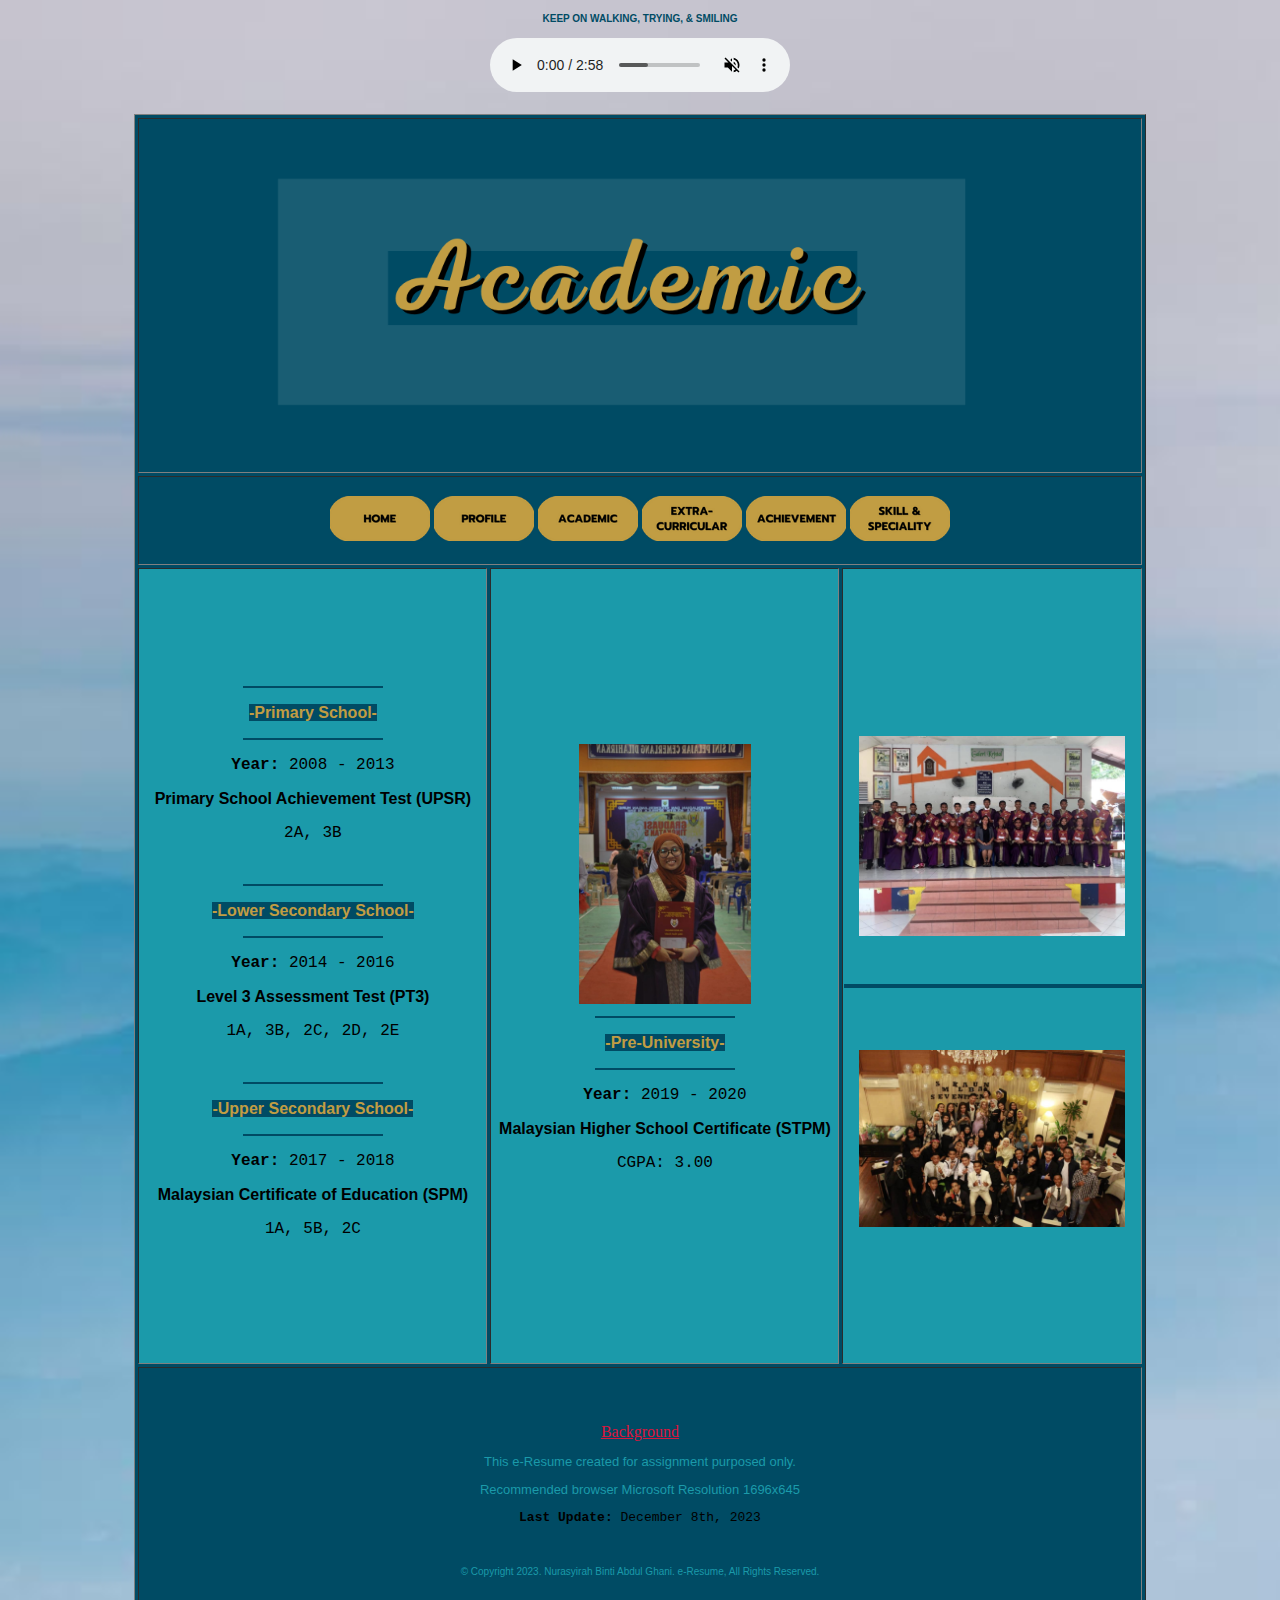
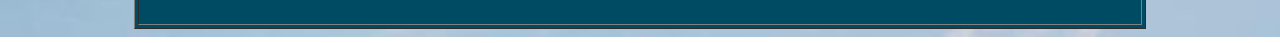
<file: academic.html>
<!DOCTYPE html>
<html lang="en">
<head>
    <meta charset="UTF-8">
    <meta name="viewport" content="width=device-width, initial-scale=1.0">
    <link rel="stylesheet" href="general.css">
    <title>Document</title>
</head>
<header>
    <h4>KEEP ON WALKING, TRYING, & SMILING</h4>
</header>
<body background="Picture/mainbackground.jpg">
    <!--** table setting ** -->
    <!-- ** audio ** -->
    <div align="center">
        <audio controls autoplay muted loop>
            <source src="Audio/music.mp3" type="audio/mp3">
        </audio>
    </div>
    <br>
    <table width="80%" cellspacing="3" cellspacing="2" align="center" border="1px" style="background-color: #004b64">
        <!-- ** 1st table row ** -->
        <tr>
            <td colspan="3">
            <img src="Picture/academicheader.png" width="100%" valign="top">
            </td>
        </tr>
        <!-- ** 2nd table row ** -->
        <tr>
            <td align="center" colspan="3">
                <br>
                <a href="index.html"><img src="Picture/home.png" width="10%"></a>
                <a href="profile.html"><img src="Picture/profile.png" width="10%"></a>
                <a href="academic.html"><img src="Picture/academic.png" width="10%"></a>
                <a href="extracurricular.html"><img src="Picture/curricular.png" width="10%"></a>
                <a href="achievement.html"><img src="Picture/achievement.png" width="10%"></a>
                <a href="skillsandspeciality.html"><img src="Picture/skillandspeciality.png" width="10%"></a>
                <br>
                <br>
            </td>
        </tr>
        <!-- ** 3rd table row ** -->
        <tr>
            <!--** first row ** -->
            <td style="background-color: #1B9AAA;" width="35%" align="center">
                <br>
                <br>
                <br>
                <br>
                <br>
                <br>
                <hr size="2" width="40%" align="center" color="#004b64"/>
                <p style="font-family: 'Franklin Gothic Medium', 'Arial Narrow', Arial, sans-serif; font-size: medium; color: #c19d43;">
                    <b style="background-color: #004b64;"> -Primary School- </b></p>
                <hr size="2" width="40%" align="center" color="#004b64"/>
                <p style="font-family: monospace; font-size: large;"><b> Year: </b> 2008 - 2013 </p>
                <P style="font-family: 'Trebuchet MS', 'Lucida Sans Unicode', 'Lucida Grande', 'Lucida Sans', Arial, sans-serif; font-size: medium;">
                    <b> Primary School Achievement Test (UPSR) </b></P>
                <p style="font-family: monospace; font-size: large;">2A, 3B</p>
                <br>
                <hr size="2" width="40%" align="center" color="#004b64"/>
                <p style="font-family: 'Franklin Gothic Medium', 'Arial Narrow', Arial, sans-serif; font-size: medium; color: #c19d43;">
                    <b style="background-color: #004b64;"> -Lower Secondary School- </b></p>
                <hr size="2" width="40%" align="center" color="#004b64"/>
                <p style="font-family: monospace; font-size: large;"><b> Year: </b> 2014 - 2016 </p>
                <p style="font-family: 'Trebuchet MS', 'Lucida Sans Unicode', 'Lucida Grande', 'Lucida Sans', Arial, sans-serif; font-size: medium;">
                    <b> Level 3 Assessment Test (PT3)</b></p>
                <p style="font-family: monospace; font-size: large;">1A, 3B, 2C, 2D, 2E</p>
                <br>
                <hr size="2" width="40%" align="center" color="#004b64"/>
                <p style="font-family: 'Franklin Gothic Medium', 'Arial Narrow', Arial, sans-serif; font-size: medium; color: #c19d43;">
                    <b style="background-color: #004b64;"> -Upper Secondary School- </b></p>
                <hr size="2" width="40%" align="center" color="#004b64"/>
                <p style="font-family: monospace; font-size: large;"><b> Year: </b> 2017 - 2018 </p>
                <p style="font-family: 'Trebuchet MS', 'Lucida Sans Unicode', 'Lucida Grande', 'Lucida Sans', Arial, sans-serif; font-size: medium;">
                    <b> Malaysian Certificate of Education (SPM)</b></p>
                <p style="font-family: monospace; font-size: large;">1A, 5B, 2C</p>
                <br>
                <br>
                <br>
                <br>
                <br>
                <br>
            </td>
            <!-- ** second row ** -->
            <td style="background-color: #1B9AAA;" width="35%" align="center">
                <br>
                <br>
                <br>
                <img src="Picture/grad1.jpg" width="50%" valign="center">
                <br>
                <hr size="2" width="40%" align="center" color="#004b64"/>
                <p style="font-family: 'Franklin Gothic Medium', 'Arial Narrow', Arial, sans-serif; font-size: medium; color: #c19d43;">
                    <b style="background-color: #004b64;"> -Pre-University- </b></p>
                <hr size="2" width="40%" align="center" color="#004b64"/>
                <p style="font-family: monospace; font-size: large;"><b> Year: </b> 2019 - 2020 </p>
                <p style="font-family: 'Trebuchet MS', 'Lucida Sans Unicode', 'Lucida Grande', 'Lucida Sans', Arial, sans-serif; font-size: medium;">
                    <b> Malaysian Higher School Certificate (STPM)</b></p>
                <p style="font-family: monospace; font-size: large;">CGPA: 3.00</p>
                <br>
                <br>
                <br>
            </td>
            <!-- ** third row ** -->
            <td style="background-color: #1B9AAA;" align="center">
                <br>
                <br>
                <img src="Picture/grad3.jpg" width="90%">
                <br>
                <br>
                <br>
                <hr size="4" width="100%" align="center" color="#004b64"/>
                <br>
                <br>
                <br>
                <img src="Picture/grad4.jpg" width="90%">
            </td>
        </tr>
        <!-- ** 4th table row ** -->
        <tr>
            <td colspan="3" align="center">
                <footer>
                    <br>
                    <br>
                    <br>
                    <a href="student.html" target="_blank" style="color: crimson;">Background</a>
                    <p> This e-Resume created for assignment purposed only.</p>
                    <p> Recommended browser Microsoft Resolution 1696x645</p>
                    <p style="font-family: monospace; font-size: medium; color: black;"><b>Last Update:</b> December 8th, 2023</p>
                    <br>
                    <p style="text-align: center; color:#1B9AAA; font-family: Verdana, Geneva, Tahoma, sans-serif; font-size: x-small;"> 
                    &copy; Copyright 2023. Nurasyirah Binti Abdul Ghani. e-Resume, All Rights Reserved.</p>
                    <br>
                    <br>
                    </footer>
            </td>
        </tr>
    
</body>
</html>
</file>
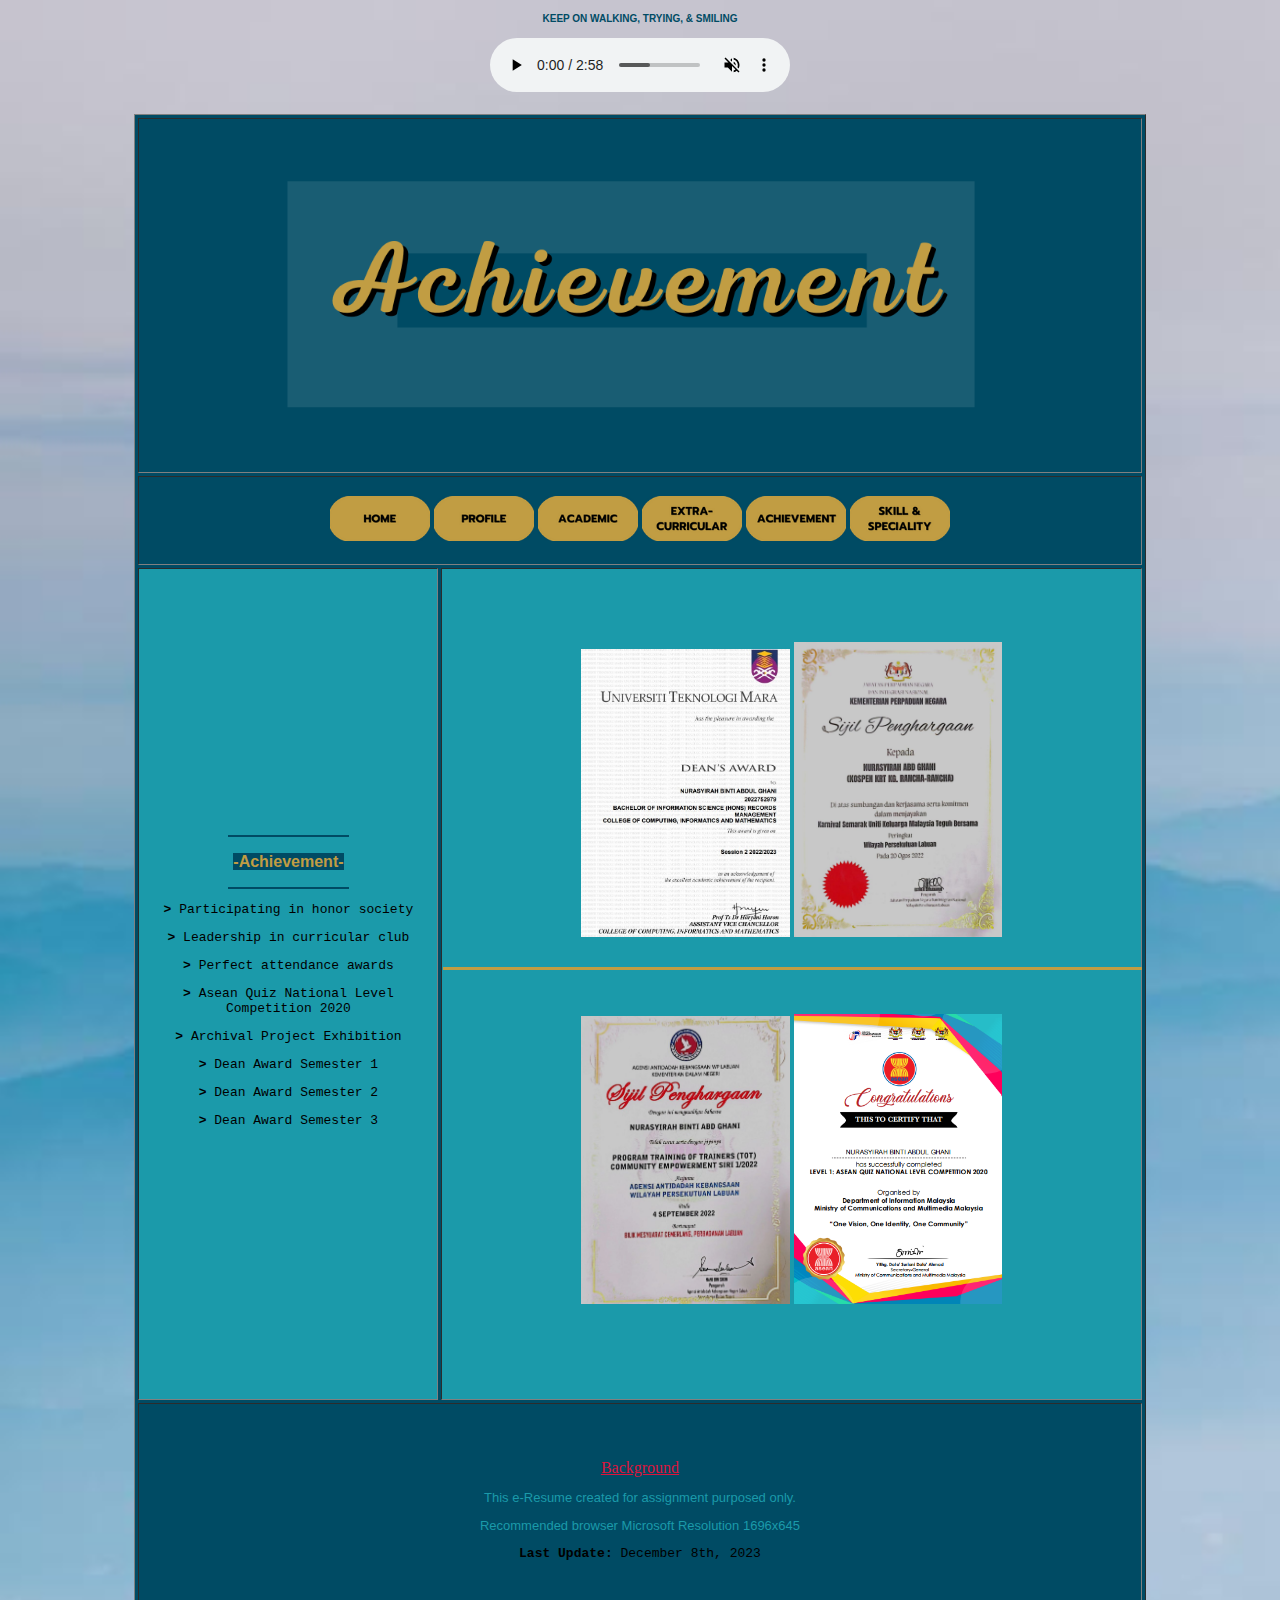
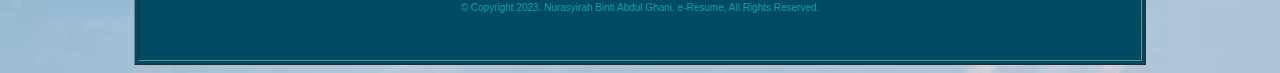
<file: achievement.html>
<!DOCTYPE html>
<html lang="en">
<head>
    <meta charset="UTF-8">
    <meta name="viewport" content="width=device-width, initial-scale=1.0">
    <link rel="stylesheet" href="general.css">
    <title>Achievement</title>
</head>
<header>
    <h4>KEEP ON WALKING, TRYING, & SMILING</h4>
</header>
<body background="Picture/mainbackground.jpg">
    <!--** table setting ** -->
    <!-- ** audio ** -->
    <div align="center">
        <audio controls autoplay muted loop>
            <source src="Audio/music.mp3" type="audio/mp3">
        </audio>
    </div>
    <br>
    <table width="80%" cellspacing="3" cellspacing="2" align="center" border="1px" style="background-color: #004b64">
        <!-- ** 1st table row ** -->
        <tr>
            <td colspan="3">
            <img src="Picture/achievementheader.png" width="100%" valign="top">
            </td>
        </tr>
        <!-- ** 2nd table row ** -->
        <tr>
            <td align="center" colspan="2">
                <br>
                <a href="index.html"><img src="Picture/home.png" width="10%"></a>
                <a href="profile.html"><img src="Picture/profile.png" width="10%"></a>
                <a href="academic.html"><img src="Picture/academic.png" width="10%"></a>
                <a href="extracurricular.html"><img src="Picture/curricular.png" width="10%"></a>
                <a href="achievement.html"><img src="Picture/achievement.png" width="10%"></a>
                <a href="skillsandspeciality.html"><img src="Picture/skillandspeciality.png" width="10%"></a>
                <br>
                <br>
            </td>
        </tr>
        <!-- ** 3rd table row **-->
        <tr>
            <td style="background-color: #1B9AAA;" align="center" width="30%">
                <br>
                <br>
                <br>
                <br>
                <br>
                <br>
                <br>
                <hr size="2" width="40%" align="center" color="#004b64"/>
                <p style="font-family: 'Franklin Gothic Medium', 'Arial Narrow', Arial, sans-serif; font-size: medium; color: #c19d43;">
                    <b style="background-color: #004b64;"> -Achievement- </b></p>
                <hr size="2" width="40%" align="center" color="#004b64"/>
                <p style="font-family: monospace; font-size: medium;"><b>></b> Participating in honor society </p>
                <p style="font-family: monospace; font-size: medium;"><b>></b> Leadership in curricular club </p>
                <p style="font-family: monospace; font-size: medium;"><b>></b> Perfect attendance awards </p>
                <p style="font-family: monospace; font-size: medium;"><b>></b> Asean Quiz National Level Competition 2020 </p>
                <p style="font-family: monospace; font-size: medium;"><b>></b> Archival Project Exhibition </p>
                <p style="font-family: monospace; font-size: medium;"><b>></b> Dean Award Semester 1 </p>
                <p style="font-family: monospace; font-size: medium;"><b>></b> Dean Award Semester 2 </p>
                <p style="font-family: monospace; font-size: medium;"><b>></b> Dean Award Semester 3 </p>
                <br>
                <br>
                <br>
                <br>
                <br>
                <br>
                <br>
            </td>
            <td style="background-color: #1B9AAA;" align="center">
                <br>
                <br>
                <br>
                <br>
                <img src="Picture/Cert1.jpg" width="30%">
                <img src="Picture/Cert2.jpg" width="30%">
                <br>
                <br>
                <hr size="3" width="100%" align="center" color="#c19d43"/>
                <br>
                <br>
                <img src="Picture/Cert3.jpg" width="30%">
                <img src="Picture/Cert4.png" width="30%">
                <br>
                <br>
                <br>
                <br>
                <br>
                <br>
            </td>
        </tr>
        <!-- ** 4th table row ** -->
        <tr>
            <td colspan="2" align="center">
                <br>
                <br>
                <br>
                <a href="student.html" target="_blank" style="color: crimson;">Background</a>
                <p style="text-align: center; color:#1B9AAA; font-family: Verdana, Geneva, Tahoma, sans-serif; font-size: small;">
                    This e-Resume created for assignment purposed only.</p>
                <p style="text-align: center; color:#1B9AAA; font-family: Verdana, Geneva, Tahoma, sans-serif; font-size: small;">
                    Recommended browser Microsoft Resolution 1696x645</p>
                <p style="font-family: monospace; font-size: medium; color: black;"><b>Last Update:</b> December 8th, 2023</p>
                <br>
                <footer>
                <p style="text-align: center; color:#1B9AAA; font-family: Verdana, Geneva, Tahoma, sans-serif; font-size: x-small;"> 
                    &copy; Copyright 2023. Nurasyirah Binti Abdul Ghani. e-Resume, All Rights Reserved.</p>
                <br>
                <br>
                </footer>
            </td>
        </tr>
</body>
</html>
</file>
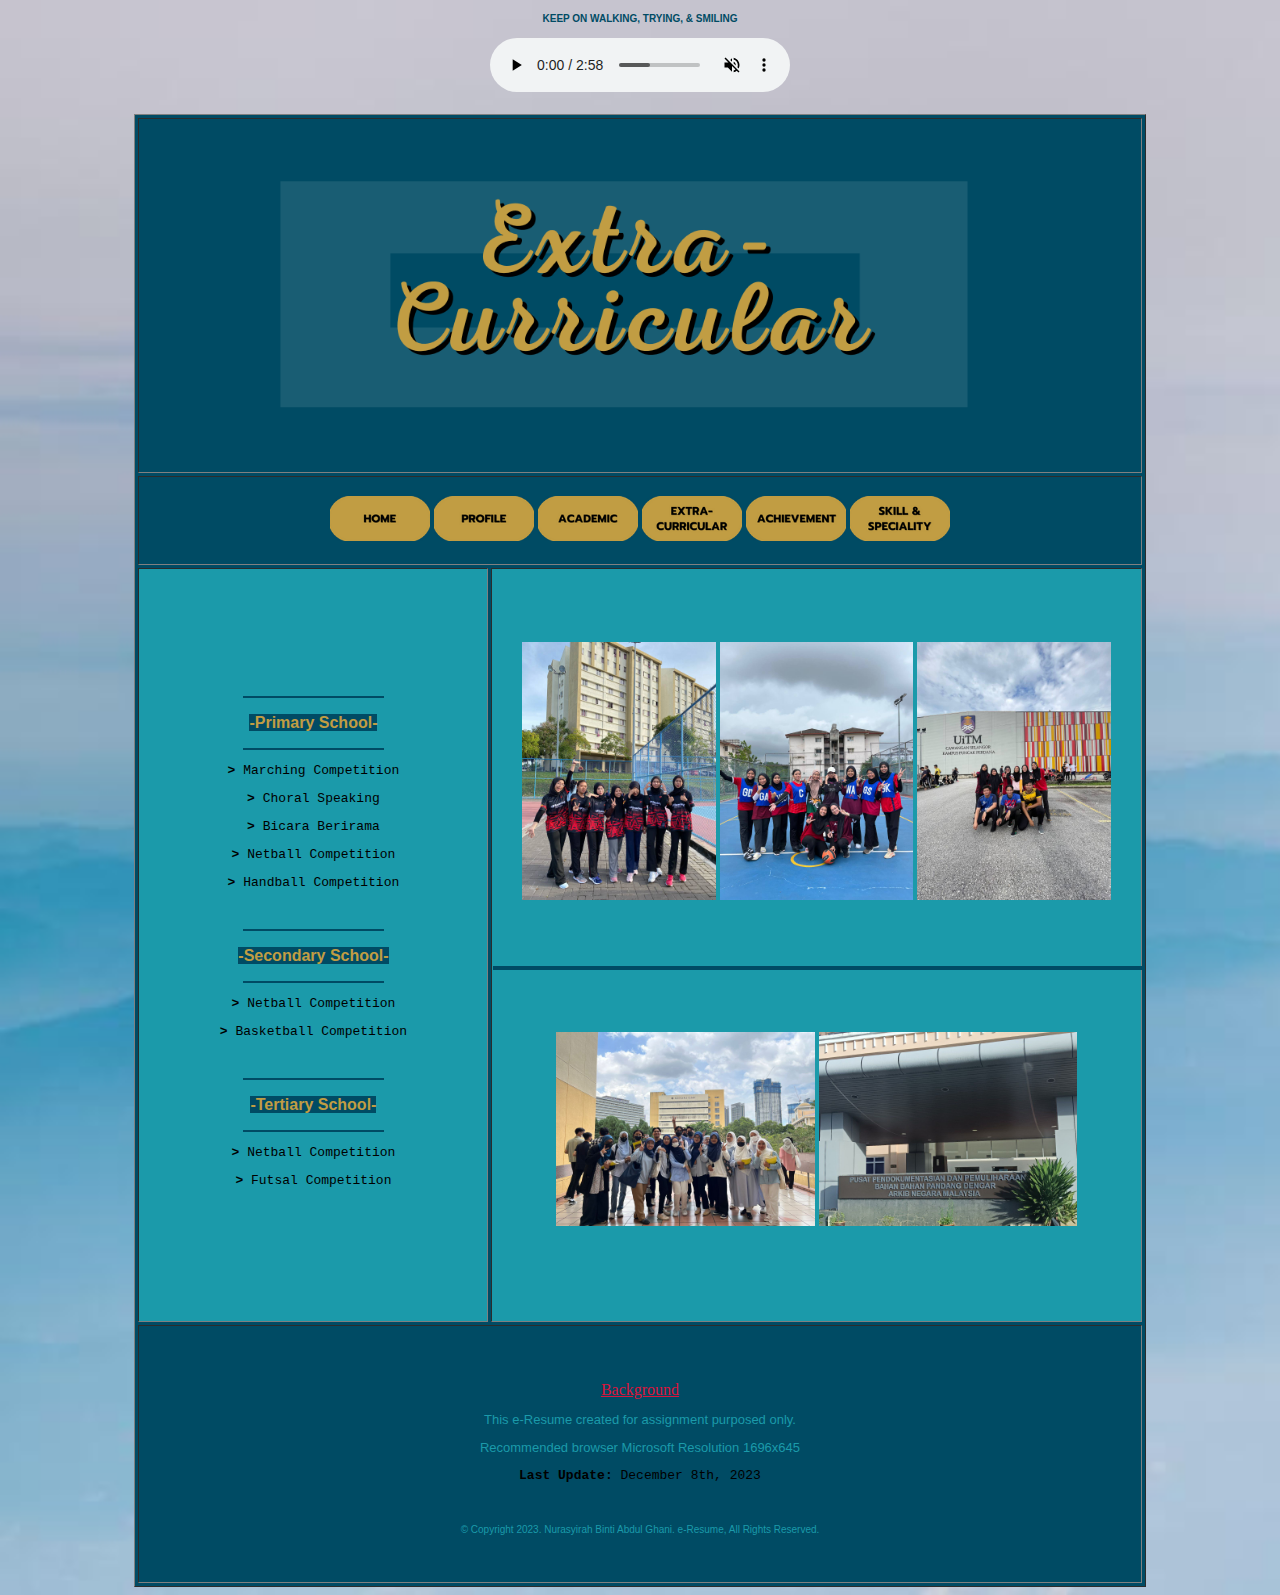
<file: extracurricular.html>
<!DOCTYPE html>
<html lang="en">
<head>
    <meta charset="UTF-8">
    <meta name="viewport" content="width=device-width, initial-scale=1.0">
    <link rel="stylesheet" href="general.css">
    <title>Document</title>
</head>
<header>
    <h4>KEEP ON WALKING, TRYING, & SMILING</h4>
</header>
<body background="Picture/mainbackground.jpg">
    <!--** table setting ** -->
    <!-- ** audio ** -->
    <div align="center">
        <audio controls autoplay muted loop>
            <source src="Audio/music.mp3" type="audio/mp3">
        </audio>
    </div>
    <br>
    <table width="80%" cellspacing="3" cellspacing="2" align="center" border="1px" style="background-color: #004b64">
        <!-- ** 1st table row ** -->
        <tr>
            <td colspan="3">
            <img src="Picture/curricularheader.png" width="100%" valign="top">
            </td>
        </tr>
        <!-- ** 2nd table row ** -->
        <tr>
            <td align="center" colspan="2">
                <br>
                <a href="index.html"><img src="Picture/home.png" width="10%"></a>
                <a href="profile.html"><img src="Picture/profile.png" width="10%"></a>
                <a href="academic.html"><img src="Picture/academic.png" width="10%"></a>
                <a href="extracurricular.html"><img src="Picture/curricular.png" width="10%"></a>
                <a href="achievement.html"><img src="Picture/achievement.png" width="10%"></a>
                <a href="skillsandspeciality.html"><img src="Picture/skillandspeciality.png" width="10%"></a>
                <br>
                <br>
            </td>
        </tr>
        <!-- ** 3rd table row **-->
        <tr>
            <td style="background-color: #1B9AAA;" width="35%" align="center">
                <br>
                <br>
                <br>
                <br>
                <br>
                <hr size="2" width="40%" align="center" color="#004b64"/>
                <p style="font-family: 'Franklin Gothic Medium', 'Arial Narrow', Arial, sans-serif; font-size: medium; color: #c19d43;">
                    <b style="background-color: #004b64;"> -Primary School- </b></p>
                <hr size="2" width="40%" align="center" color="#004b64"/>
                <p style="font-family: monospace; font-size: medium;"><b>></b> Marching Competition </p>
                <p style="font-family: monospace; font-size: medium;"><b>></b> Choral Speaking </p>
                <p style="font-family: monospace; font-size: medium;"><b>></b> Bicara Berirama </p>
                <p style="font-family: monospace; font-size: medium;"><b>></b> Netball Competition </p>
                <p style="font-family: monospace; font-size: medium;"><b>></b> Handball Competition </p>
                <br>
                <hr size="2" width="40%" align="center" color="#004b64"/>
                <p style="font-family: 'Franklin Gothic Medium', 'Arial Narrow', Arial, sans-serif; font-size: medium; color: #c19d43;">
                    <b style="background-color: #004b64;"> -Secondary School- </b></p>
                <hr size="2" width="40%" align="center" color="#004b64"/>
                <p style="font-family: monospace; font-size: medium;"><b>></b> Netball Competition </p>
                <p style="font-family: monospace; font-size: medium;"><b>></b> Basketball Competition </p>
                <br>
                <hr size="2" width="40%" align="center" color="#004b64"/>
                <p style="font-family: 'Franklin Gothic Medium', 'Arial Narrow', Arial, sans-serif; font-size: medium; color: #c19d43;">
                    <b style="background-color: #004b64;"> -Tertiary School- </b></p>
                <hr size="2" width="40%" align="center" color="#004b64"/>
                <p style="font-family: monospace; font-size: medium;"><b>></b> Netball Competition </p>
                <p style="font-family: monospace; font-size: medium;"><b>></b> Futsal Competition </p>
                <br>
                <br>
                <br>
                <br>
                <br>
            </td>
            <td style="background-color: #1B9AAA;" align="center">
                <br>
                <br>
                <br>
                <br>
                <img src="Picture/sport1.jpg" width="30%">
                <img src="Picture/sport2.jpg" width="30%">
                <img src="Picture/sport3.jpg" width="30%">
                <br>
                <br>
                <br>
                <br>
                <hr size="4" width="100%" align="center" color="#004b64"/>
                <br>
                <br>
                <br>
                <img src="Picture/activity1.jpg" width="40%">
                <img src="Picture/activity2.jpg" width="40%">
                <br>
                <br>
                <br>
                <br>
                <br>
                <br>
            </td>
        </tr>
        <!-- ** 4th table row ** -->
        <tr>
            <td colspan="2" align="center">
                <br>
                <br>
                <br>
                <a href="student.html" target="_blank" style="color: crimson;">Background</a>
                <p style="text-align: center; color:#1B9AAA; font-family: Verdana, Geneva, Tahoma, sans-serif; font-size: small;">
                    This e-Resume created for assignment purposed only.</p>
                <p style="text-align: center; color:#1B9AAA; font-family: Verdana, Geneva, Tahoma, sans-serif; font-size: small;">
                    Recommended browser Microsoft Resolution 1696x645</p>
                <p style="font-family: monospace; font-size: medium; color: black;"><b>Last Update:</b> December 8th, 2023</p>
                <br>
                <footer>
                <p style="text-align: center; color:#1B9AAA; font-family: Verdana, Geneva, Tahoma, sans-serif; font-size: x-small;"> 
                    &copy; Copyright 2023. Nurasyirah Binti Abdul Ghani. e-Resume, All Rights Reserved.</p>
                <br>
                <br>
                </footer>
            </td>
        </tr>

    
</body>
</html>
</file>
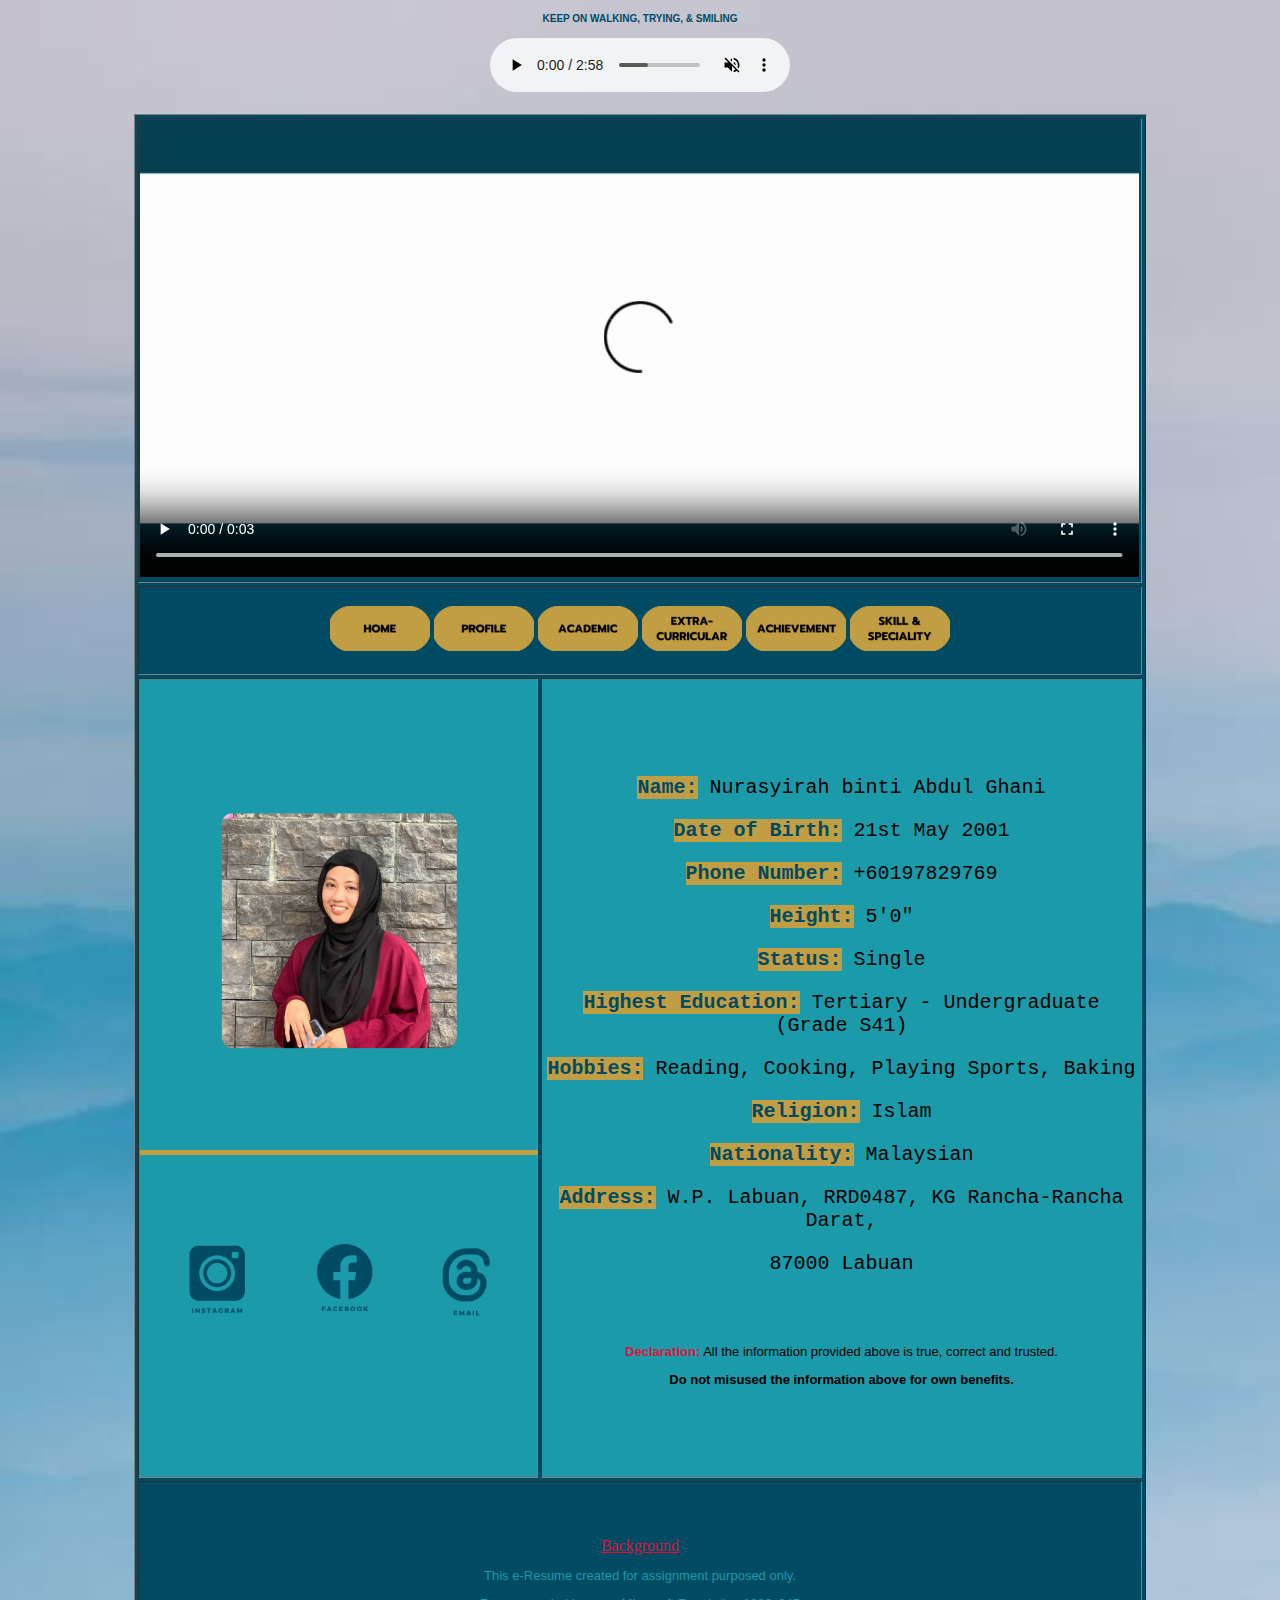
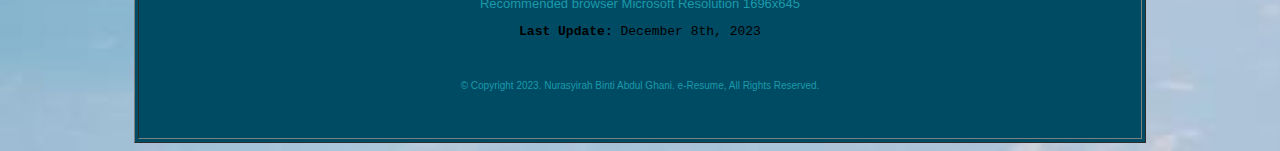
<file: profile.html>
<!DOCTYPE html>
<html lang="en">
<head>
    <meta charset="UTF-8">
    <meta name="viewport" content="width=device-width, initial-scale=1.0">
    <link rel="stylesheet" href="general.css">
    <title>Profile</title>
</head>
<header>
    <h4>KEEP ON WALKING, TRYING, & SMILING</h4>
</header>
<body background="Picture/mainbackground.jpg">
    <!--** table setting ** -->
    <!-- ** audio ** -->
    <div align="center">
        <audio controls autoplay muted loop>
            <source src="Audio/music.mp3" type="audio/mp3">
        </audio>
    </div>
    <br>
    <table width="80%" cellspacing="3" cellspacing="2" align="center" border="1px" style="background-color: #004b64">
        <!-- ** 1st table row ** -->
        <tr>
            <td colspan="2">
            <video src="Video/profilevideo.mp4" controls="autoplay" autoplay="" width="100%" valign="top">
            </td>
        </tr>
        <!-- ** 2nd table row **-->
        <tr>
            <td align="center" colspan="2">
                <br>
                <a href="index.html"><img src="Picture/home.png" width="10%"></a>
                <a href="profile.html"><img src="Picture/profile.png" width="10%"></a>
                <a href="academic.html"><img src="Picture/academic.png" width="10%"></a>
                <a href="extracurricular.html"><img src="Picture/curricular.png" width="10%"></a>
                <a href="achievement.html"><img src="Picture/achievement.png" width="10%"></a>
                <a href="skillsandspeciality.html"><img src="Picture/skillandspeciality.png" width="10%"></a>
                <br>
                <br>
            </td>
        </tr>
        <!-- ** 3rd table row** -->
        <tr>
            <!-- ** sidebar start ** -->
            <td width="40%" style="background-color: #1b9aaa;" align="center" valign="top">
                <br>
                <br>
                <br>
                <br>
                <br>
                <img src="Picture/myself2.png" width="80%">
                <br>
                <br>
                <br>
                <hr size="5" width="100%" align="center" color="#c19d43"/>
                <br>
                <br>
                <br>
                <image align="center" colspan="2">
                <a href="https://www.instagram.com/_afectuosoverde/" target="_blank"><img src="Picture/instalogo.png" width="30%"></a>
                <a href="https://www.facebook.com/ash.dghtr.5/" target="_blank"><img src="Picture/facebooklogo.png" width="30%"></a>
                <a href="mailto:nrasyrahghani@gmail.com"><img src="Picture/emaillogo.png" width="30%"></a>
                </image>
                <br>
                <br>
                <br>
                <br>
                <br>
                <br>
                <br>
                <br>
            </td>
            <td colspan="1" style="background-color: #1B9AAA;" width="%" align="center">
                <p style="font-family: monospace; font-size: x-large;"><b style="color: #004b64; background-color: #c19d43;"> Name:</b> 
                     Nurasyirah binti Abdul Ghani </p>
                <p style="font-family: monospace; font-size: x-large;"><b style="color: #004b64; background-color: #c19d43;"> Date of Birth:</b> 
                    21st May 2001 </p>
                <p style="font-family: monospace; font-size: x-large;"><b style="color: #004b64; background-color: #c19d43;"> Phone Number:</b> 
                    +60197829769 </p>
                <p style="font-family: monospace; font-size: x-large;"><b style="color: #004b64; background-color: #c19d43;"> Height:</b> 
                    5'0"</p>
                <p style="font-family: monospace; font-size: x-large;"><b style="color: #004b64; background-color: #c19d43;"> Status:</b> 
                    Single </p>
                <p style="font-family: monospace; font-size: x-large;"><b style="color: #004b64; background-color: #c19d43;"> Highest Education:</b> 
                    Tertiary - Undergraduate (Grade S41) </p>
                <p style="font-family: monospace; font-size: x-large;"><b style="color: #004b64; background-color: #c19d43;"> Hobbies:</b> 
                    Reading, Cooking, Playing Sports, Baking</p>
                <p style="font-family: monospace; font-size: x-large;"><b style="color: #004b64; background-color: #c19d43;"> Religion:</b> 
                    Islam </p>
                <p style="font-family: monospace; font-size: x-large;"><b style="color: #004b64; background-color: #c19d43;"> Nationality:</b> 
                    Malaysian </p>
                <p style="font-family: monospace; font-size: x-large;"><b style="color: #004b64; background-color: #c19d43;"> Address:</b> 
                        W.P. Labuan, RRD0487, KG Rancha-Rancha Darat, </p>
                <p style="font-family: monospace; font-size: x-large;"> 87000 Labuan </p>
                <br>
                <br>
                <p style="font-family: 'Franklin Gothic Medium', 'Arial Narrow', Arial, sans-serif; font-size: small;"><b style="color: crimson;"> Declaration:</b> 
                    All the information provided above is true, correct and trusted.</p> 
                <p style="font-family: 'Franklin Gothic Medium', 'Arial Narrow', Arial, sans-serif; font-size: small;"><b> 
                    Do not misused the information above for own benefits. </b></p>
            </td>
        </tr>
        <!-- ** 4th table row ** -->
        <tr>
            <td colspan="2" align="center">
                <footer>
                    <br>
                    <br>
                    <br>
                    <a href="student.html" target="_blank" style="color: crimson;">Background</a>
                    <p> This e-Resume created for assignment purposed only.</p>
                    <p> Recommended browser Microsoft Resolution 1696x645</p>
                    <p style="font-family: monospace; font-size: medium; color: black;"><b>Last Update:</b> December 8th, 2023</p>
                    <br>
                    <p style="text-align: center; color:#1B9AAA; font-family: Verdana, Geneva, Tahoma, sans-serif; font-size: x-small;"> 
                    &copy; Copyright 2023. Nurasyirah Binti Abdul Ghani. e-Resume, All Rights Reserved.</p>
                    <br>
                    <br>
                    </footer>
            </td>
        </tr>

    </table>
    
</body>
</html>
</file>
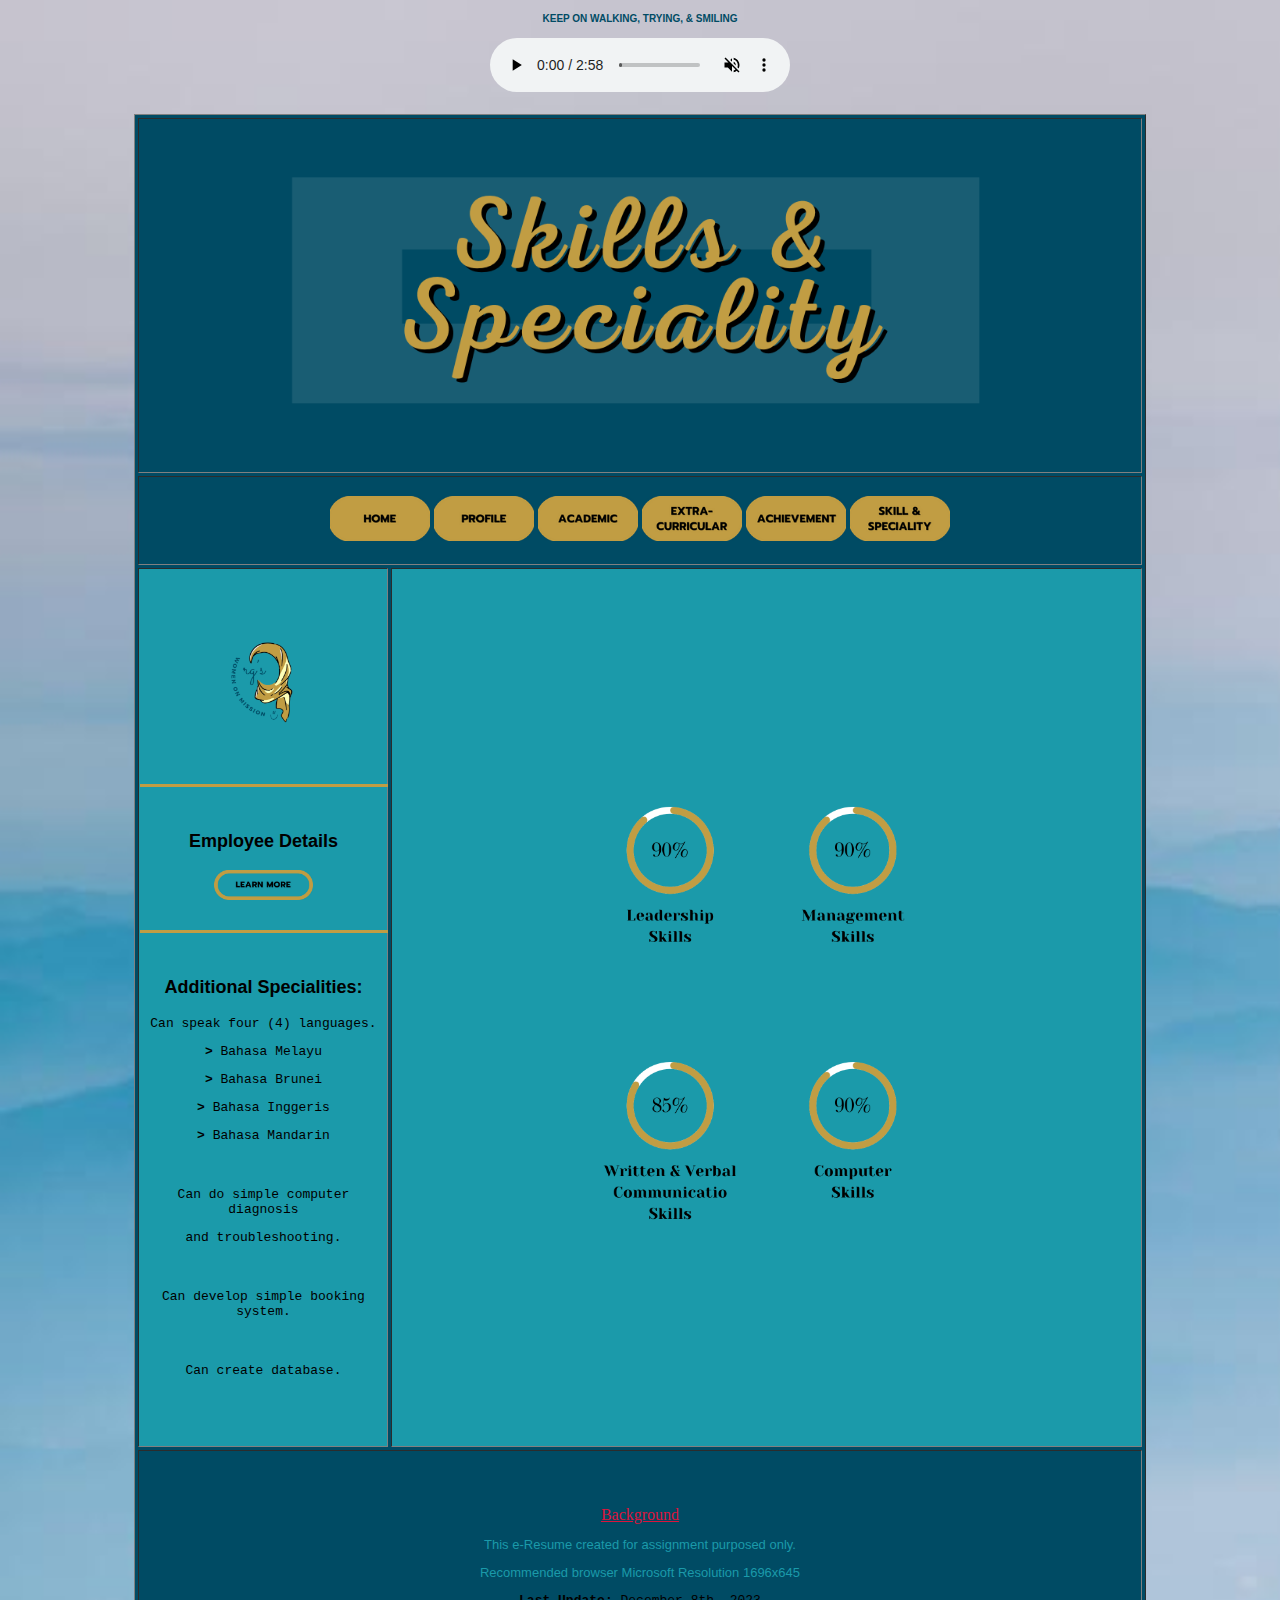
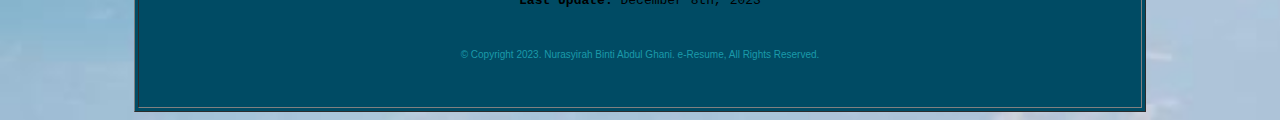
<file: skillsandspeciality.html>
<!DOCTYPE html>
<html lang="en">
<head>
    <meta charset="UTF-8">
    <meta name="viewport" content="width=device-width, initial-scale=1.0">
    <link rel="stylesheet" href="general.css">
    <title>Document</title>
</head>
<header>
    <h4>KEEP ON WALKING, TRYING, & SMILING</h4>
</header>
<body background="Picture/mainbackground.jpg">
    <!--** table setting ** -->
    <!-- ** audio ** -->
    <div align="center">
        <audio controls autoplay muted loop>
            <source src="Audio/music.mp3" type="audio/mp3">
        </audio>
    </div>
    <br>
    <table width="80%" cellspacing="3" cellspacing="2" align="center" border="1px" style="background-color: #004b64">
        <!-- ** 1st table row ** -->
        <tr>
            <td colspan="3">
            <img src="Picture/skillsandspecialityheader.png" width="100%" valign="top">
            </td>
        </tr>
        <!-- ** 2nd table row ** -->
        <tr>
            <td align="center" colspan="2">
                <br>
                <a href="index.html"><img src="Picture/home.png" width="10%"></a>
                <a href="profile.html"><img src="Picture/profile.png" width="10%"></a>
                <a href="academic.html"><img src="Picture/academic.png" width="10%"></a>
                <a href="extracurricular.html"><img src="Picture/curricular.png" width="10%"></a>
                <a href="achievement.html"><img src="Picture/achievement.png" width="10%"></a>
                <a href="skillsandspeciality.html"><img src="Picture/skillandspeciality.png" width="10%"></a>
                <br>
                <br>
            </td>
        </tr>
        <!-- ** 3rd table row **-->
        <tr>
            <td width="25%" style="background-color: #1b9aaa;" align="center" valign="top">
                <br>
                <br>
                <br>
                <img src="Picture/websitelogo.png" width="40%">
                <br>
                <br>
                <br>
                <hr size="3" width="100%" align="center" color="#c19d43"/>
                <br>
                <p style="font-size: large; font-family: 'Franklin Gothic Medium', 'Arial Narrow', Arial, sans-serif;"><b>Employee Details</b></p>
                <a href="profile.html"><img src="Picture/learnmore.png" width="40%"></a>
                <br>
                <br>
                <hr size="3" width="100%" align="center" color="#c19d43"/>
                <br>
                <p style="font-size: large; font-family: 'Franklin Gothic Medium', 'Arial Narrow', Arial, sans-serif;"><b>Additional Specialities:</b></p>
                <p style="font-family: monospace; font-size: medium;"> Can speak four (4) languages. </p>
                <p style="font-family: monospace; font-size: medium;"><b>></b> Bahasa Melayu </p>
                <p style="font-family: monospace; font-size: medium;"><b>></b> Bahasa Brunei </p>
                <p style="font-family: monospace; font-size: medium;"><b>></b> Bahasa Inggeris </p>
                <p style="font-family: monospace; font-size: medium;"><b>></b> Bahasa Mandarin </p>
                <br>
                <p style="font-family: monospace; font-size: medium;"> Can do simple computer diagnosis </p>
                <p style="font-family: monospace; font-size: medium;"> and troubleshooting. </p>
                <br>
                <p style="font-family: monospace; font-size: medium;"> Can develop simple booking system. </p>
                <br>
                <p style="font-family: monospace; font-size: medium;"> Can create database. </p>
                <br>
                <br>
                <br>
            </td>
            <td style="background-color: #1B9AAA;" align="center">
                <br>
                <br>
                <br>
                <img src="Picture/skill1.png" width="60%">
                <br>
                <img src="Picture/skill2.png" width="60%">
                <br>
                <br>
                <br>
            </td>
        </tr>
        <!-- ** 4th table row ** -->
        <tr>
            <td colspan="2" align="center">
                <br>
                <br>
                <br>
                <a href="student.html" target="_blank" style="color: crimson;">Background</a>
                <p style="text-align: center; color:#1B9AAA; font-family: Verdana, Geneva, Tahoma, sans-serif; font-size: small;">
                    This e-Resume created for assignment purposed only.</p>
                <p style="text-align: center; color:#1B9AAA; font-family: Verdana, Geneva, Tahoma, sans-serif; font-size: small;">
                    Recommended browser Microsoft Resolution 1696x645</p>
                <p style="font-family: monospace; font-size: medium; color: black;"><b>Last Update:</b> December 8th, 2023</p>
                <br>
                <footer>
                <p style="text-align: center; color:#1B9AAA; font-family: Verdana, Geneva, Tahoma, sans-serif; font-size: x-small;"> 
                    &copy; Copyright 2023. Nurasyirah Binti Abdul Ghani. e-Resume, All Rights Reserved.</p>
                <br>
                <br>
                </footer>
            </td>
        </tr>
</body>
</html>
</file>
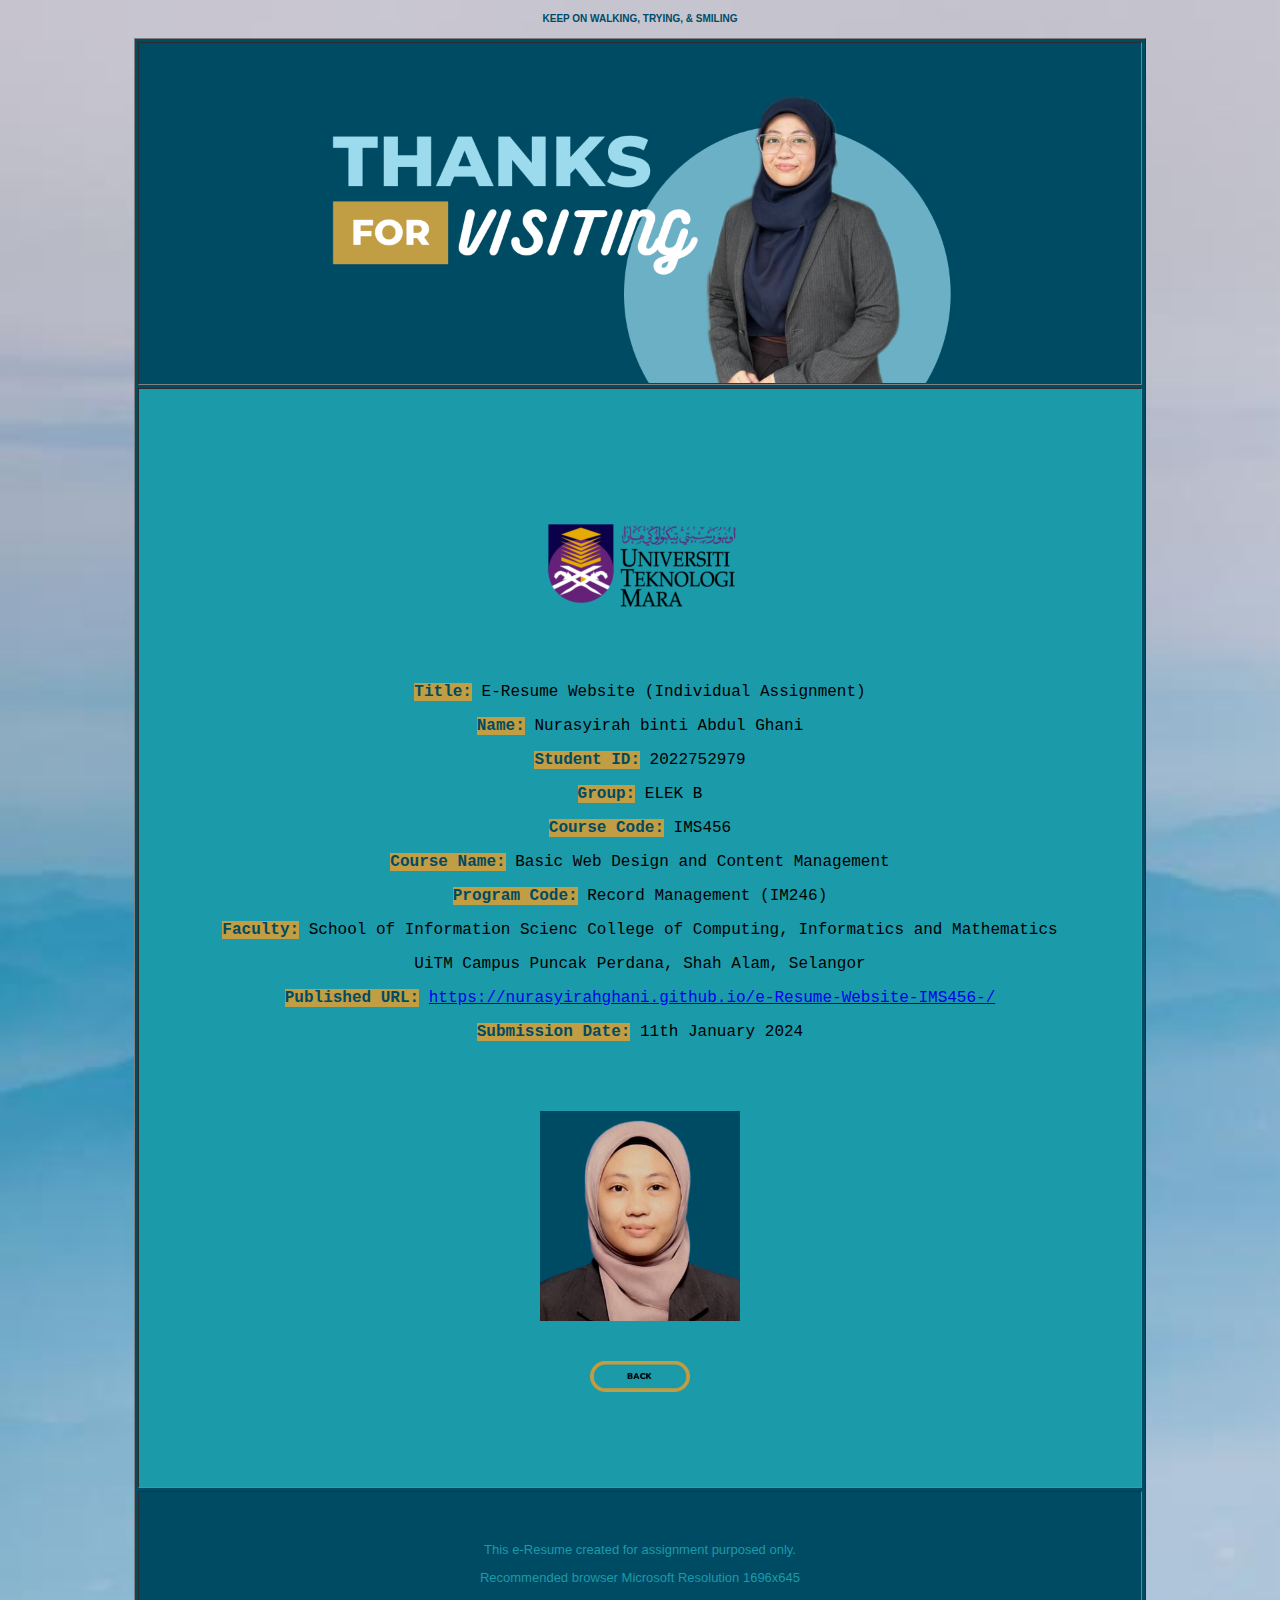
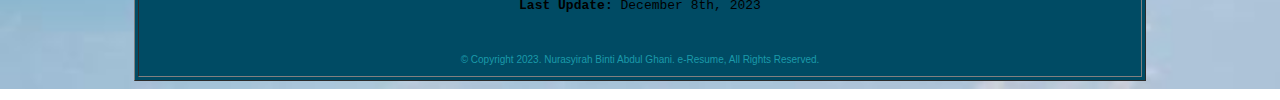
<file: student.html>
<!DOCTYPE html>
<html lang="en">
<head>
    <meta charset="UTF-8">
    <meta name="viewport" content="width=device-width, initial-scale=1.0">
    <link rel="stylesheet" href="general.css">
    <title>Document</title>
</head>
<header>
    <h4>KEEP ON WALKING, TRYING, & SMILING</h4>
</header>
<body background="Picture/mainbackground.jpg">
    <table width="80%" cellspacing="3" cellspacing="2" align="center" border="1px" style="background-color: #004b64">
    <tr>
        <td colspan="3">
        <img src="Picture/studentbackground.png" width="100%" valign="top">
        </td>
    </tr>
    <tr>
        <td style="background-color: #1b9aaa;" align="center">
        <br>
        <br>
        <br>
        <img src="Picture/uitmlogo.png" width="25%">
        <p style="font-family: monospace; font-size: large;"><b style="color: #004b64; background-color: #c19d43;"> Title:</b> 
            E-Resume Website (Individual Assignment)</p>
        <p style="font-family: monospace; font-size: large;"><b style="color: #004b64; background-color: #c19d43;"> Name:</b> 
            Nurasyirah binti Abdul Ghani </p>
       <p style="font-family: monospace; font-size: large;"><b style="color: #004b64; background-color: #c19d43;"> Student ID:</b> 
           2022752979 </p>
       <p style="font-family: monospace; font-size: large;"><b style="color: #004b64; background-color: #c19d43;"> Group:</b> 
           ELEK B </p>
       <p style="font-family: monospace; font-size: large;"><b style="color: #004b64; background-color: #c19d43;"> Course Code:</b>
           IMS456 </p>
       <p style="font-family: monospace; font-size: large;"><b style="color: #004b64; background-color: #c19d43;"> Course Name:</b> 
        Basic Web Design and Content Management </p>
       <p style="font-family: monospace; font-size: large;"><b style="color: #004b64; background-color: #c19d43;"> Program Code:</b> 
           Record Management (IM246) </p>
       <p style="font-family: monospace; font-size: large;"><b style="color: #004b64; background-color: #c19d43;"> Faculty:</b> 
           School of Information Scienc College of Computing, Informatics and Mathematics </p>
       <p style="font-family: monospace; font-size: large;">
           UiTM Campus Puncak Perdana, Shah Alam, Selangor </p>
       <p style="font-family: monospace; font-size: large;"><b style="color: #004b64; background-color: #c19d43;"> Published URL:</b> 
        <a href = https://nurasyirahghani.github.io/e-Resume-Website-IMS456-> https://nurasyirahghani.github.io/e-Resume-Website-IMS456-/ </a></p>
       <p style="font-family: monospace; font-size: large;"><b style="color: #004b64; background-color: #c19d43;"> Submission Date:</b> 
           11th January 2024 </p>
       <br>
       <br>
       <br>
       <img src="Picture/myself.png" width="20%">
       <br>
       <br>
       <br>
       <a href="index.html"><img src="Picture/backhomebtn.png" width="10%"></a>
       <br>
       <br>
       <br>
       <br>
       <br>
       <br>
       </td>
    </tr>
    <tr>
        <td colspan="3" align="center">
            <footer>
                <br>
                <br>
                <p style="text-align: center; color:#1B9AAA; font-family: Verdana, Geneva, Tahoma, sans-serif; font-size: small;">
                    This e-Resume created for assignment purposed only.</p>
                <p style="text-align: center; color:#1B9AAA; font-family: Verdana, Geneva, Tahoma, sans-serif; font-size: small;">
                    Recommended browser Microsoft Resolution 1696x645</p>
                <p style="font-family: monospace; font-size: medium; color: black;"><b>Last Update:</b> December 8th, 2023</p>
                <br>
                <p style="text-align: center; color:#1B9AAA; font-family: Verdana, Geneva, Tahoma, sans-serif; font-size: x-small;"> 
                    &copy; Copyright 2023. Nurasyirah Binti Abdul Ghani. e-Resume, All Rights Reserved.</p>
                </footer>
        </td>
   </tr>
    </table>
</body>
</html>
</file>
<file: general.css>
header {
    text-align: center; 
    color: #004b64;
    font-family: Verdana, Geneva, Tahoma, sans-serif;
    font-size: x-small;
}
body {
    background-size: cover;
}
footer {
    p{
        text-align: center;
        color: #1B9AAA;
        font-family: Verdana, Geneva, Tahoma, sans-serif;
        font-size: small;
    }
}
</file>
